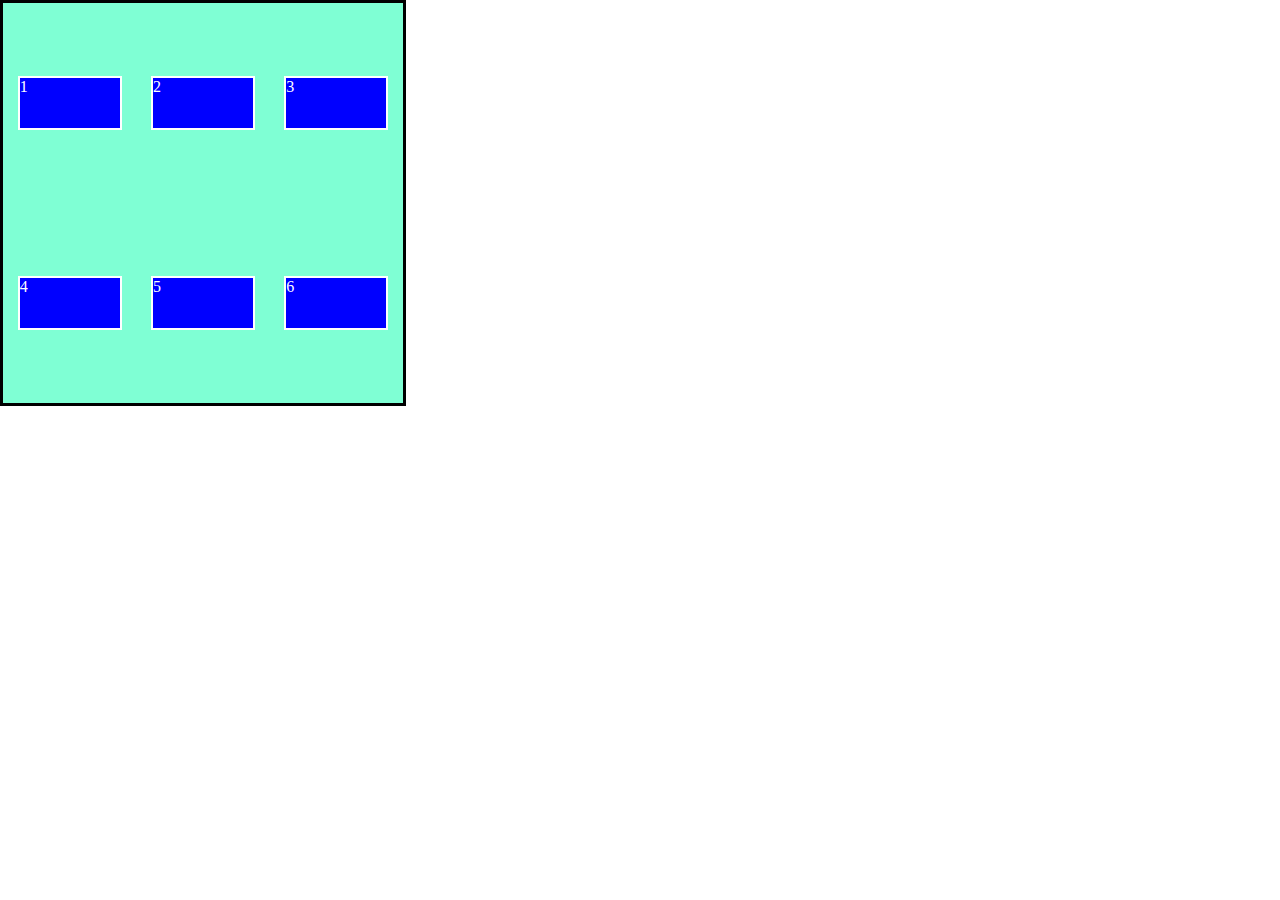
<file: contact.html>
<!DOCTYPE html>
<html lang="en">
<head>
    <meta charset="UTF-8">
    <meta http-equiv="X-UA-Compatible" content="IE=edge">
    <meta name="viewport" content="width= , initial-scale=1.0">
    <title>Contact page</title>
    <link rel="stylesheet" href="/style.css">
</head>
<body>
    <div class="flex-container">
        <div class="flex-elements">1</div>
        <div class="flex-elements">2</div>  
        <div class="flex-elements">3</div>  
        <div class="flex-elements">4</div>  
        <div class="flex-elements">5</div>  
        <div class="flex-elements">6</div>    
    </div>
</body>
</html>
</file>
<file: style.css>
body{
    margin: 0%;
    box-sizing: border-box;
    min-height: 100vh;
}


a{
        color: white;
        text-decoration: none;
}
/*
article{
    height: 500px;
    width: 500px;
} */

.button{

    background-color: aqua;
    color: royalblue;
    margin: 50px;
    padding: 10px 20px;
    border:solid 2px black ;
    border-radius: 10px;
    font-size: large;
    text-decoration: dashed;
    font-family: 'Segoe UI', Tahoma, Geneva, Verdana, sans-serif;
    
}

button{
    background-color: aqua;
    color: royalblue;
    margin: 50px;
    padding: 10px 20px;
    border:solid 2px black ;
    border-radius: 10px;
    font-size: large;
    text-decoration: dashed;
    font-family: 'Segoe UI', Tahoma, Geneva, Verdana, sans-serif;
    
}

section{
    height: 300px;
    background-color: lightcyan;
}

.image{
    width: 300px;
    height: auto;
    border-radius: 20%;
    float: right;
}

.navbar{
        margin: 0%;
        display: flex;
        align-items: center;
        justify-content: space-evenly;
        list-style: none;
        height: 80px;
        background-color: black;
}

  .flex-container{
    height: 400px;
    width: 400px;
    background-color: aquamarine;
    border: solid 3px black;
    display:flex;
    /*flex-direction: column;*/
    justify-content: space-around;
    align-items: center;
    flex-wrap: wrap;
 }
   .flex-elements{
    height: 50px;
    width: 100px;
    background-color: blue;
    color: white;
    border: solid 2px white;
}

footer{

    height: 20px;
    background-color: black;
    color: white;
    text-align: center;
    

}
 aside
{
    float: left;
    min-height: calc(100vh - 100px);
    background-color:palegoldenrod;
 }
</file>
